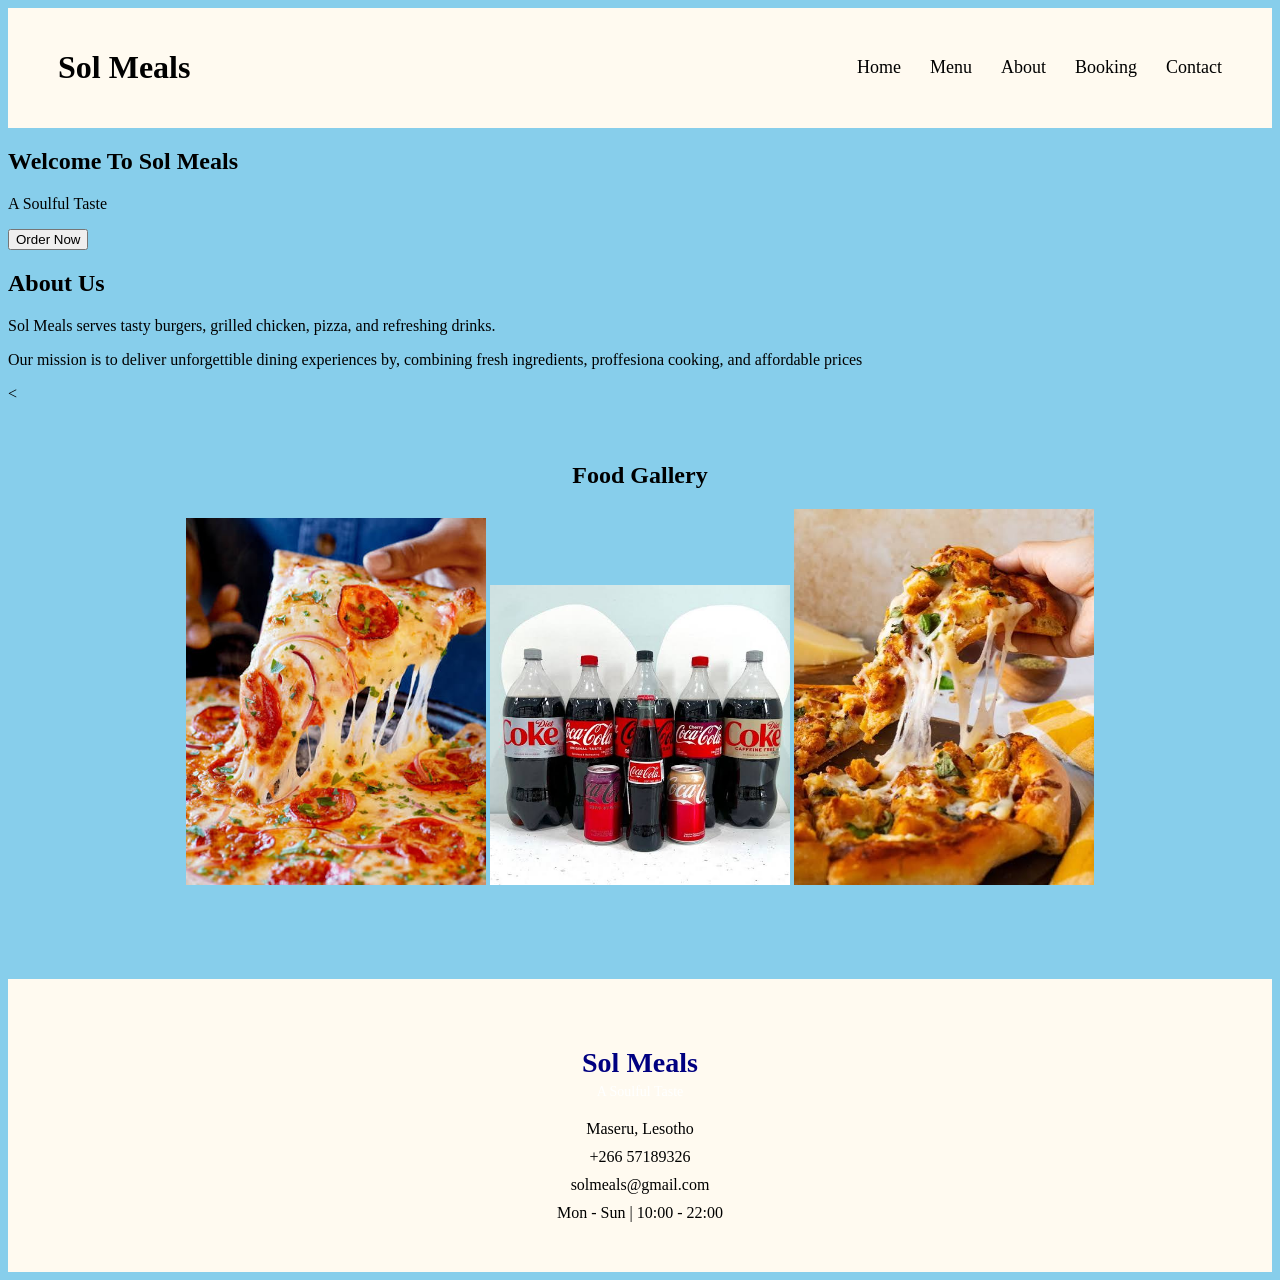
<file: index.html>
<!DOCTYPE html>
<html>
<head>
<title>Sol Meals</title>

    <link rel="stylesheet" href="style.css">
</head>

<body>

    <header>
        <h1>Sol Meals</h1>

        <nav>
            <a href="index.html">Home</a>
            <a href="menu.html">Menu</a>
            <a href="about.html">About</a>
            <a href="booking.html">Booking</a>
            <a href="contact.html">Contact</a>
        </nav>
    </header>
    <section class="hero">

        <h2>Welcome To Sol Meals</h2>

        <p>
           A Soulful Taste
        </p>

        <button>Order Now</button>

    </section>
    <section class="about">

        <h2>About Us</h2>

        <p>
            Sol Meals serves tasty burgers,
            grilled chicken, pizza, and refreshing drinks.
        </p
		<p> Our mission is to deliver unforgettible dining experiences by,
		combining fresh ingredients, proffesiona cooking, and affordable prices</p>

    </section>


    <
    <section class="gallery">

        <h2>Food Gallery</h2>

   

            <img src="coke.jpg" alt="Coke" width="300">
			<img src="onion.jpg" alt="onion Flavored Pizza" width="300">
			<img src="mince.jpg" alt="Mince Flavor" width="300">
        </a>

    </section>


    

    <footer>

    <div class="footer-container">

        <h3>Sol Meals</h3>
        <p class="slogan">A Soulful Taste</p>

        <div class="contact-info">

            <p>Maseru, Lesotho</p>
            <p>+266 57189326</p>
            <p>solmeals@gmail.com</p>
            <p>Mon - Sun | 10:00 - 22:00</p>

        </div>

      

    </div>

</footer>
</body>
</html>
</file>
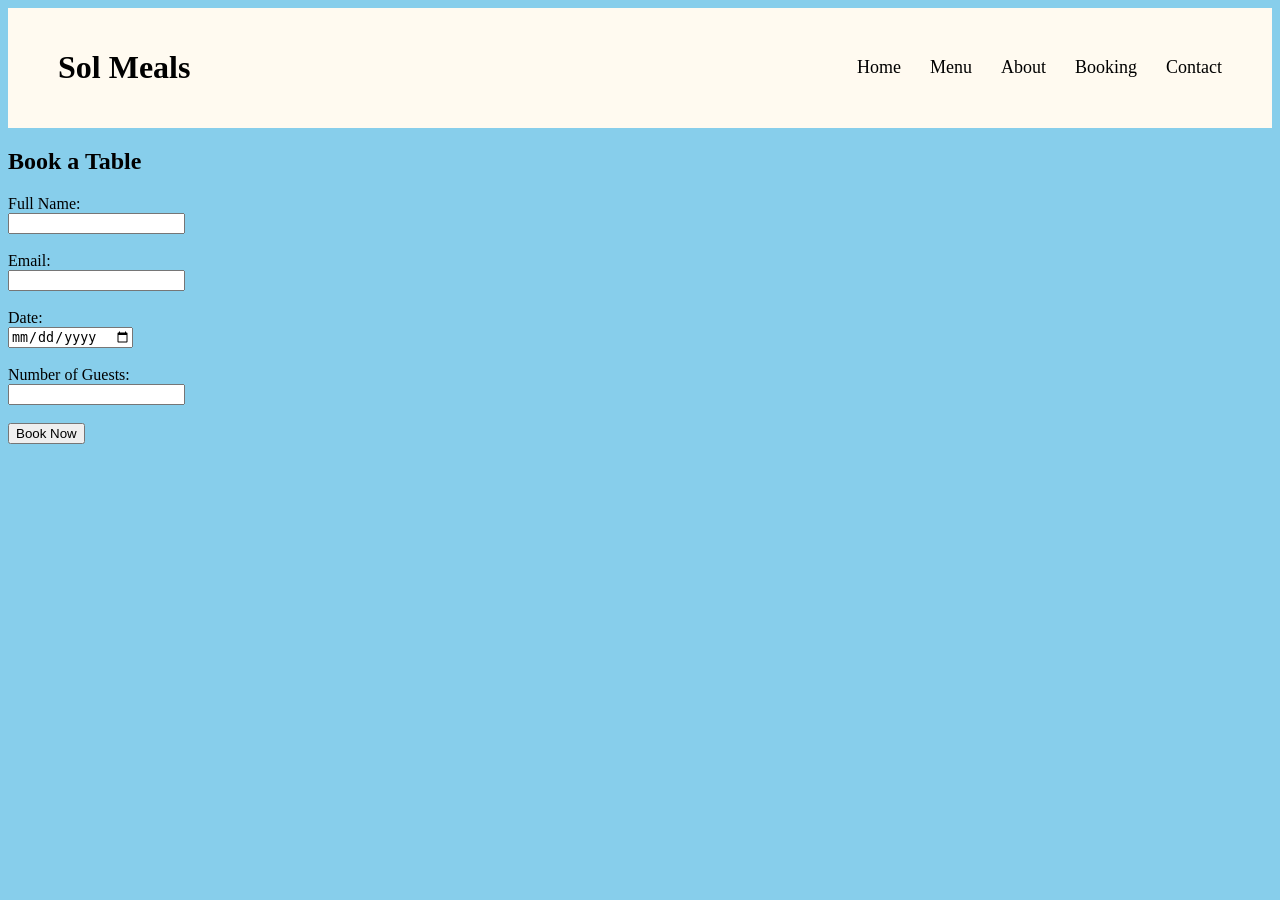
<file: booking.html>
<!DOCTYPE html>
<html>
<head>
<title>Menu</title>
    <link rel="stylesheet" href="style.css">
</head>
<body>
 <header>
        <h1>Sol Meals</h1>

        <nav>
            <a href="index.html">Home</a>
            <a href="menu.html">Menu</a>
            <a href="about.html">About</a>
            <a href="booking.html">Booking</a>
            <a href="contact.html">Contact</a>
        </nav>
    </header>
<section class="booking">

        <h2>Book a Table</h2>

        <form>

            <label>Full Name:</label><br>
            <input type="text"><br><br>

            <label>Email:</label><br>
            <input type="email"><br><br>

            <label>Date:</label><br>
            <input type="date"><br><br>

            <label>Number of Guests:</label><br>
            <input type="number"><br><br>

            <input type="submit" value="Book Now">

        </form>

    </section>
</body>
</html>
</file>
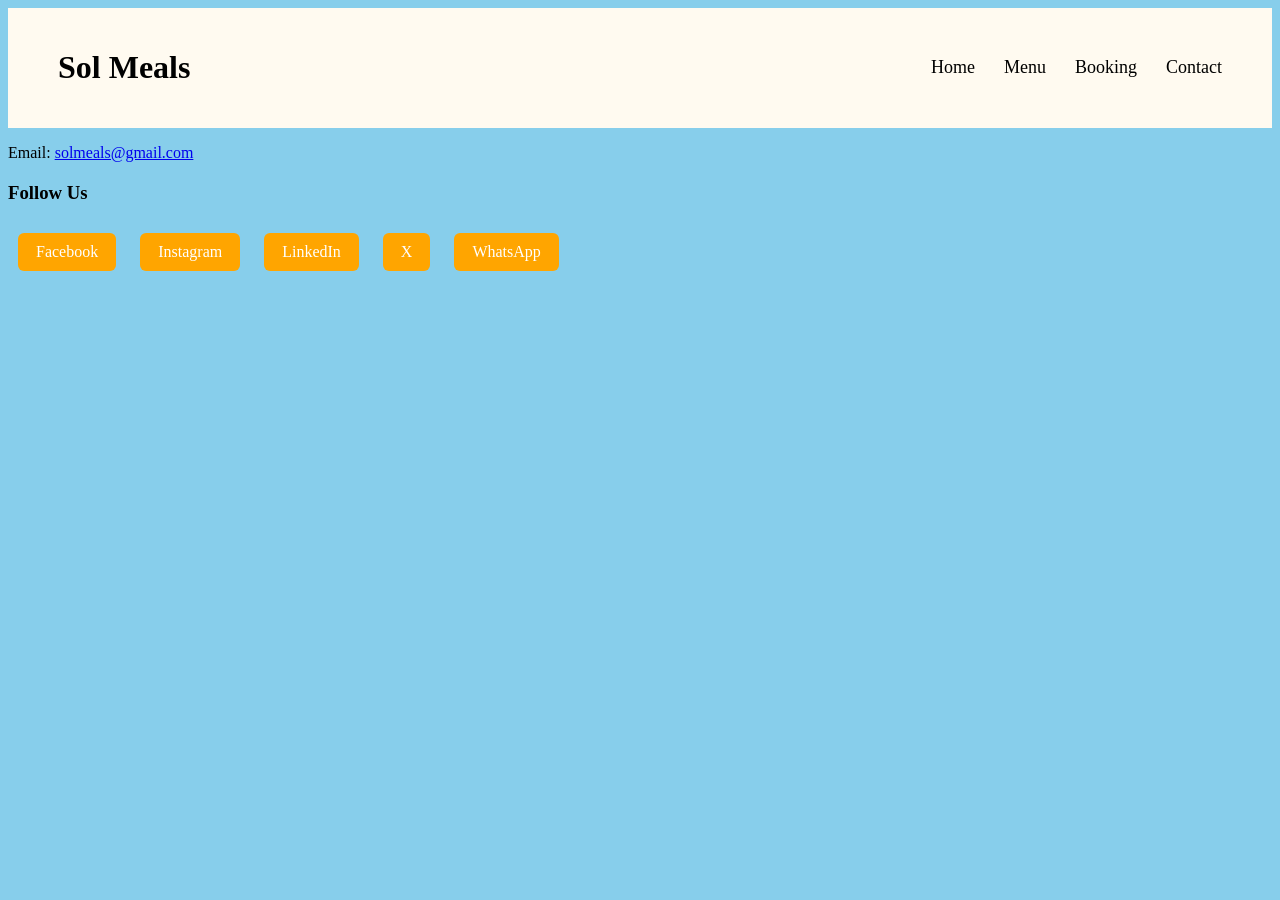
<file: contact.html>
<!DOCTYPE html>
<html>
<head>
<title>Menu</title>
    <link rel="stylesheet" href="style.css">
</head>
<body>
 <header>
        <h1>Sol Meals</h1>

        <nav>
            <a href="index.html">Home</a>
            <a href="menu.html">Menu</a>
            <a href="booking.html">Booking</a>
            <a href="contact.html">Contact</a>
        </nav>
    </header>
	<p>
   Email:
    <a href="mailto:solmeals@gmail.com">
        solmeals@gmail.com
    </a>
</p>

<div class="social-media">

    <h3>Follow Us</h3>

    <a href="https://www.facebook.com" target="_blank">
        Facebook
    </a>

    <a href="https://www.instagram.com" target="_blank">
        Instagram
    </a>

    <a href="https://www.linkedin.com" target="_blank">
        LinkedIn
    </a>

    <a href="https://www.x.com" target="_blank">
        X
    </a>

    <a href="https://wa.me/26650000000" target="_blank">
        WhatsApp
    </a>

</div>
	</body>
</html>
</file>
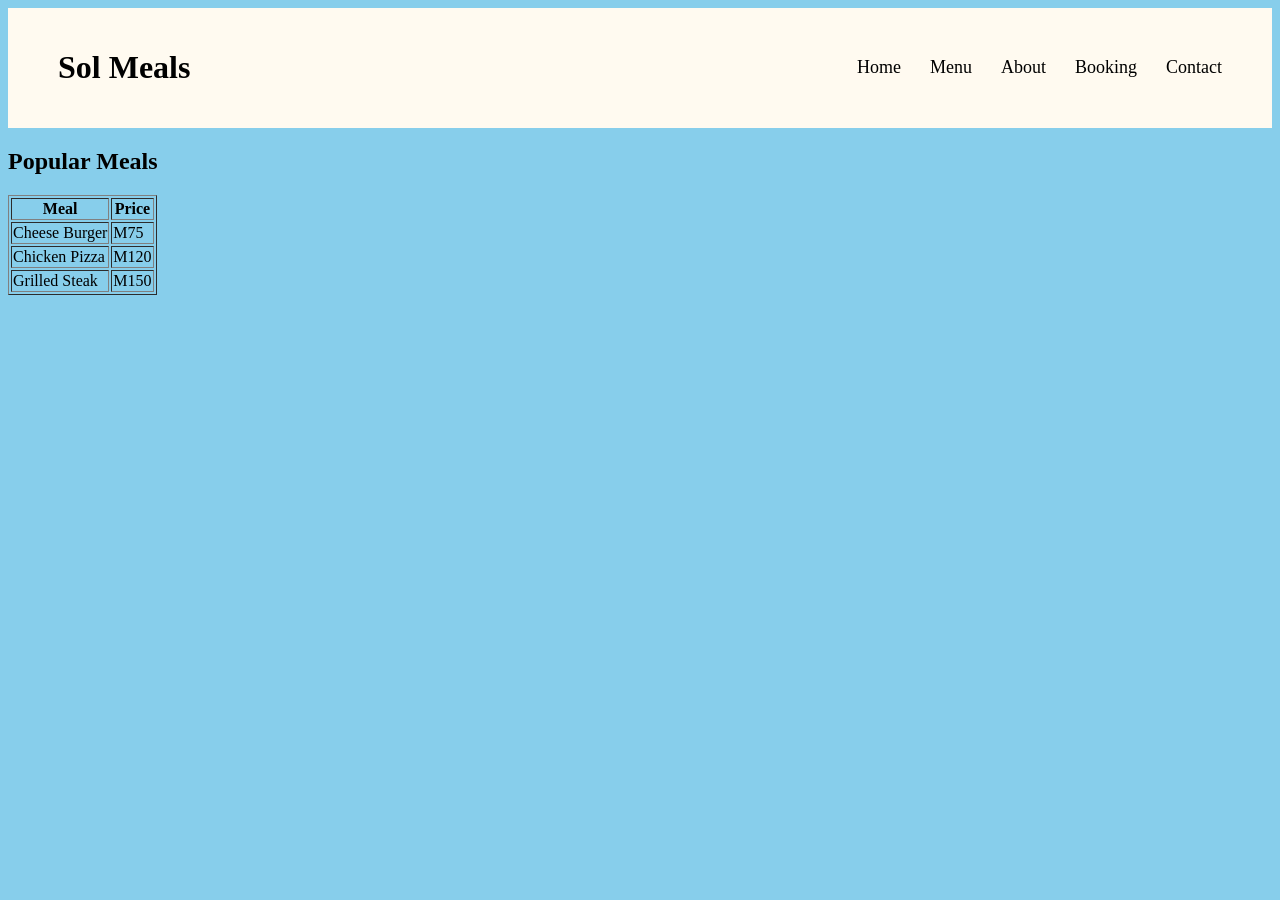
<file: menu.html>
<!DOCTYPE html>
<html>
<head>

<title>Menu</title>
    <link rel="stylesheet" href="style.css">
</head>
<body>
 <header>
        <h1>Sol Meals</h1>

        <nav>
            <a href="index.html">Home</a>
            <a href="menu.html">Menu</a>
            <a href="about.html">About</a>
            <a href="booking.html">Booking</a>
            <a href="contact.html">Contact</a>
        </nav>
    </header>


<section class="menu">

        <h2>Popular Meals</h2>

       <table border="1">

            <tr>
                <th>Meal</th>
                <th>Price</th>
            </tr>

            <tr>
                <td>Cheese Burger</td>
                <td>M75</td>
            </tr>

            <tr>
                <td>Chicken Pizza</td>
                <td>M120</td>
            </tr>

            <tr>
                <td>Grilled Steak</td>
                <td>M150</td>
            </tr>

        </table>

    </section>






</body>







</html>
</file>
<file: style.css>
body{
	background: skyblue;
	color: black
}
header{
    background-color: floralwhite;
    color: black;

    display: flex;
    justify-content: space-between;
    align-items: center;

    padding: 20px 50px;
}




.logo-section h1{
    margin: 0;
    font-size: 32px;
    color: orange;
}


.slogan{
    margin-top: 5px;
    font-size: 14px;
    color: lightgray;
    font-style: italic;
}




nav a{
    color: black;
    text-decoration: none;

    margin-left: 25px;

    font-size: 18px;

    transition: 0.3s;
}


nav a:hover{
    color: orange;
}

.gallery{
    text-align: center;
    padding: 40px;
}

.image-grid{
    display: flex;
    justify-content: center;
    gap: 20px;
    flex-wrap: wrap;
}

.image-grid img{
    width: 250px;
    height: 180px;
    object-fit: cover;
    border-radius: 12px;
    transition: 0.3s;
}
.image-grid img:hover{
    transform: scale(1.05);
}



.social-media{
    margin-top: 20px;
}


.social-media a{
    display: inline-block;

    margin: 10px;
    padding: 10px 18px;

    background-color: orange;
    color: white;

    text-decoration: none;

    border-radius: 6px;

    transition: 0.3s;
}

.social-media a:hover{
    background-color: white;
    color: orange;
}

footer{
    background-color: floralwhite;
    color: black;
    padding: 40px 20px;
    text-align: center;
    margin-top: 50px;
}
.footer-container{
    max-width: 800px;
    margin: auto;
}
footer h3{
    font-size: 28px;
    color: navy;
    margin-bottom: 5px;
}
footer .slogan{
    font-style: normal;
    color: white;
    margin-bottom: 20px;
}

.contact-info p{
    margin: 10px 0;
    font-size: 16px;
}
footer hr{
    border: 0;
    height: 1px;
    background: floralwhite;
    margin: 20px 0;
}
footer .copyright{
    margin-top: 15px;
    font-size: 14px;
    color: gray;
}
</file>
